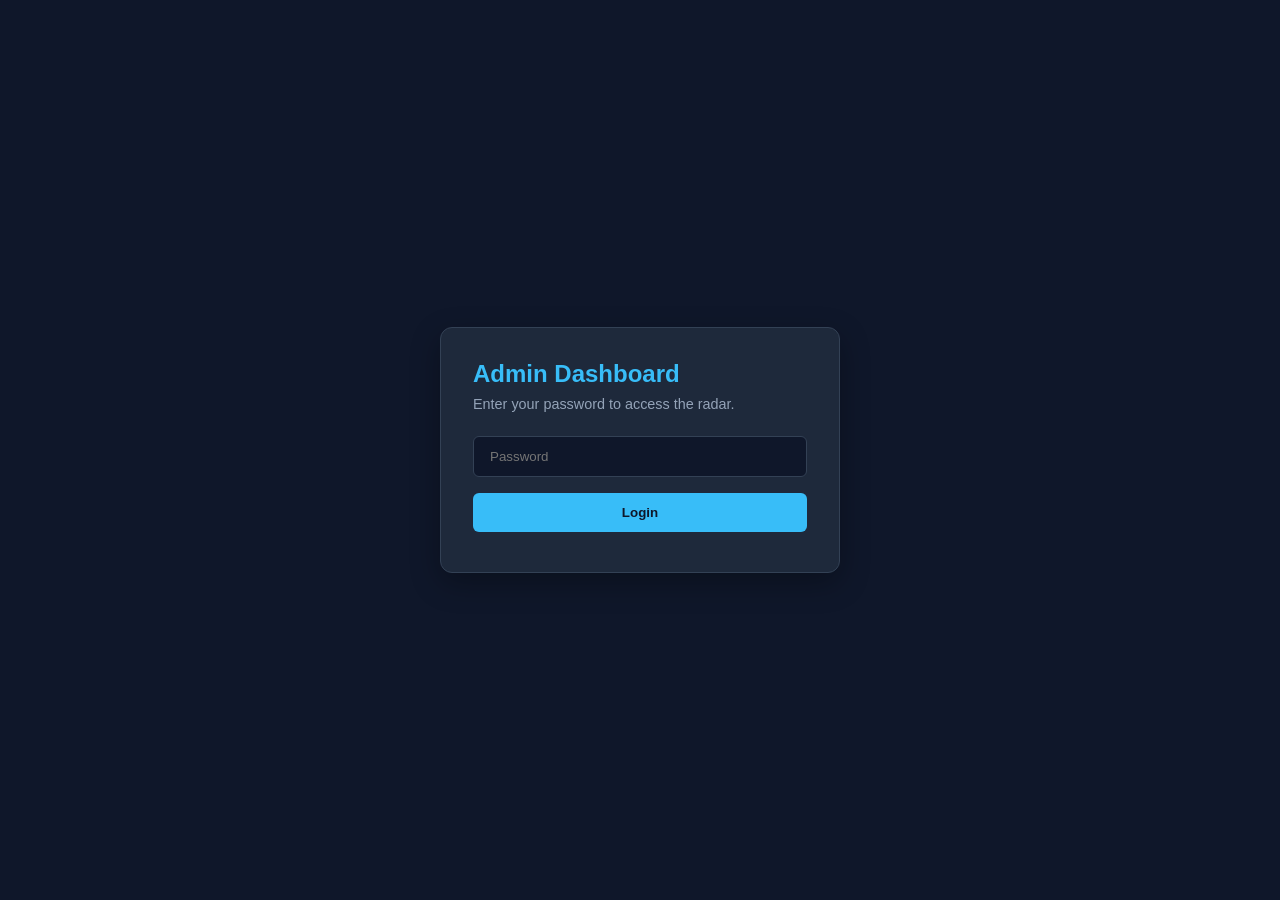
<file: admin/login.html>
<!-- admin/login.html -->
<!DOCTYPE html>
<html lang="en">
<head>
    <meta charset="UTF-8">
    <meta name="viewport" content="width=device-width, initial-scale=1.0">
    <title>Admin Login - Dental Hub V4</title>
    <link rel="stylesheet" href="/assets/css/dashboard.css">
</head>
<body class="auth-body">
    <div class="auth-card">
        <h2>Admin Dashboard</h2>
        <p>Enter your password to access the radar.</p>
        <form id="login-form">
            <input type="password" id="password" placeholder="Password" required autocomplete="current-password">
            <button type="submit">Login</button>
            <div id="error-msg" class="error-text"></div>
        </form>
    </div>

    <script>
        document.getElementById('login-form').addEventListener('submit', async (e) => {
            e.preventDefault();
            const password = document.getElementById('password').value;
            const errorMsg = document.getElementById('error-msg');
            errorMsg.innerText = '';

            try {
                const res = await fetch('/api/admin/auth', {
                    method: 'POST',
                    headers: { 'Content-Type': 'application/json' },
                    body: JSON.stringify({ password })
                });
                
                if (res.ok) {
                    window.location.href = '/admin/dashboard.html';
                } else {
                    errorMsg.innerText = 'Invalid password.';
                }
            } catch (err) {
                errorMsg.innerText = 'Network error.';
            }
        });
    </script>
</body>
</html>
</file>
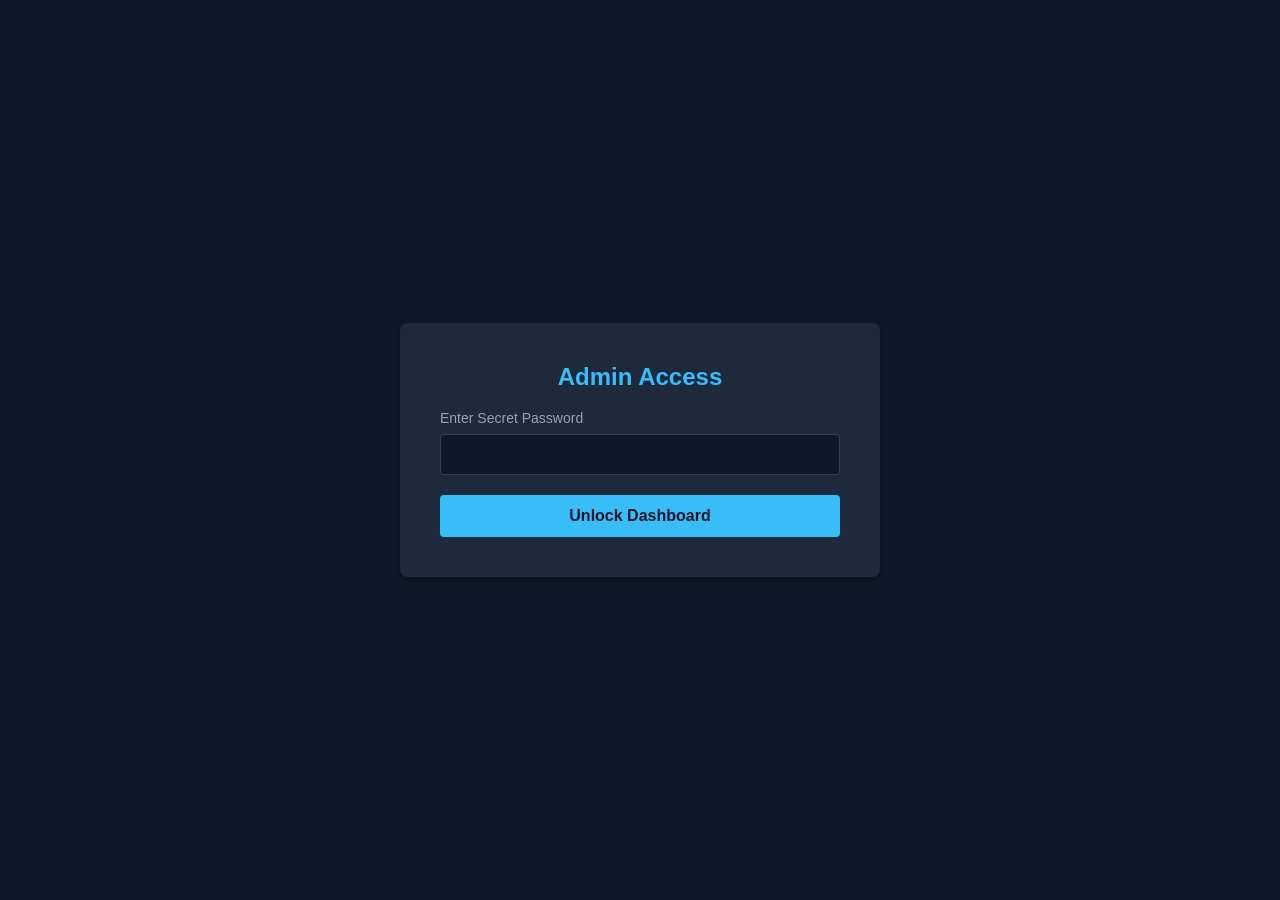
<file: functions/admin/login.html>
<!DOCTYPE html>
<html lang="en">
<head>
    <meta charset="UTF-8">
    <meta name="viewport" content="width=device-width, initial-scale=1.0">
    <title>Admin Login - DentalHub</title>
    <style>
        body { font-family: 'Segoe UI', sans-serif; background: #0f172a; color: #fff; display: flex; justify-content: center; align-items: center; height: 100vh; margin: 0; }
        .login-box { background: #1e293b; padding: 40px; border-radius: 8px; width: 100%; max-width: 400px; box-shadow: 0 4px 6px rgba(0,0,0,0.3); }
        h2 { text-align: center; margin-top: 0; color: #38bdf8; }
        .form-group { margin-bottom: 20px; }
        label { display: block; margin-bottom: 8px; font-size: 14px; color: #94a3b8; }
        input[type="password"] { width: 100%; padding: 12px; border: 1px solid #334155; background: #0f172a; color: #fff; border-radius: 4px; box-sizing: border-box; }
        input:focus { outline: none; border-color: #38bdf8; }
        button { width: 100%; padding: 12px; background: #38bdf8; color: #0f172a; border: none; border-radius: 4px; font-weight: bold; cursor: pointer; font-size: 16px; }
        button:hover { background: #0ea5e9; }
        .error-msg { color: #ef4444; text-align: center; margin-top: 15px; display: none; font-size: 14px; }
    </style>
</head>
<body>

    <div class="login-box">
        <h2>Admin Access</h2>
        <form id="loginForm">
            <div class="form-group">
                <label for="password">Enter Secret Password</label>
                <input type="password" id="password" required autocomplete="current-password">
            </div>
            <button type="submit">Unlock Dashboard</button>
        </form>
        <p id="error-msg" class="error-msg">Invalid password. Try again.</p>
    </div>

    <script>
        document.getElementById('loginForm').addEventListener('submit', async (e) => {
            e.preventDefault();
            const password = document.getElementById('password').value;
            const errorMsg = document.getElementById('error-msg');
            
            try {
                const res = await fetch('/api/admin/auth', {
                    method: 'POST',
                    headers: { 'Content-Type': 'application/json' },
                    body: JSON.stringify({ password })
                });

                if (res.ok) {
                    // نجاح: التوجه للداشبورد
                    window.location.href = '/admin/dashboard.html';
                } else {
                    // فشل: إظهار رسالة الخطأ
                    errorMsg.style.display = 'block';
                }
            } catch (err) {
                errorMsg.style.display = 'block';
            }
        });
    </script>
</body>
</html>
</file>
<file: assets/css/dashboard.css>
/* assets/css/dashboard.css */
:root {
    --bg-main: #0f172a;
    --bg-card: #1e293b;
    --bg-hover: #334155;
    --text-main: #f1f5f9;
    --text-muted: #94a3b8;
    --accent: #38bdf8;
    --accent-hover: #0ea5e9;
    --danger: #f87171;
    --success: #4ade80;
    --warning: #facc15;
    --border: #334155;
}

* {
    box-sizing: border-box;
    margin: 0;
    padding: 0;
    font-family: 'Inter', -apple-system, BlinkMacSystemFont, 'Segoe UI', Roboto, sans-serif;
}

body {
    background-color: var(--bg-main);
    color: var(--text-main);
    min-height: 100vh;
}

/* === AUTH PAGE === */
.auth-body {
    display: flex;
    justify-content: center;
    align-items: center;
    height: 100vh;
}
.auth-card {
    background-color: var(--bg-card);
    padding: 2rem;
    border-radius: 12px;
    width: 100%;
    max-width: 400px;
    box-shadow: 0 10px 30px rgba(0,0,0,0.3);
    border: 1px solid var(--border);
}
.auth-card h2 { margin-bottom: 0.5rem; color: var(--accent); }
.auth-card p { margin-bottom: 1.5rem; color: var(--text-muted); font-size: 0.9rem; }
.auth-card input {
    width: 100%;
    padding: 0.75rem 1rem;
    margin-bottom: 1rem;
    background-color: var(--bg-main);
    border: 1px solid var(--border);
    border-radius: 6px;
    color: var(--text-main);
}
.auth-card button {
    width: 100%;
    padding: 0.75rem;
    background-color: var(--accent);
    color: var(--bg-main);
    border: none;
    border-radius: 6px;
    font-weight: bold;
    cursor: pointer;
    transition: background 0.2s;
}
.auth-card button:hover { background-color: var(--accent-hover); }
.error-text { color: var(--danger); font-size: 0.85rem; margin-top: 0.5rem; }

/* === DASHBOARD LAYOUT === */
nav {
    background-color: var(--bg-card);
    padding: 1rem 2rem;
    display: flex;
    justify-content: space-between;
    align-items: center;
    border-bottom: 1px solid var(--border);
}
nav .logo { font-size: 1.25rem; font-weight: bold; color: var(--accent); }
nav .nav-links a {
    color: var(--text-muted);
    text-decoration: none;
    margin-left: 1.5rem;
    font-size: 0.9rem;
}
nav .nav-links a:hover { color: var(--text-main); }

.container { padding: 2rem; max-width: 1400px; margin: 0 auto; }

/* === KPI GRID === */
.kpi-grid {
    display: grid;
    grid-template-columns: repeat(auto-fit, minmax(250px, 1fr));
    gap: 1.5rem;
    margin-bottom: 2rem;
}
.kpi-card {
    background-color: var(--bg-card);
    padding: 1.5rem;
    border-radius: 12px;
    border: 1px solid var(--border);
}
.kpi-card h3 { color: var(--text-muted); font-size: 0.9rem; margin-bottom: 0.5rem; font-weight: 500; }
.kpi-card .value { font-size: 2.5rem; font-weight: 800; color: var(--accent); }

/* === TABS & TABLES === */
.tabs {
    display: flex;
    gap: 0.5rem;
    margin-bottom: 1rem;
    border-bottom: 2px solid var(--border);
}
.tab-btn {
    background: none;
    border: none;
    color: var(--text-muted);
    padding: 0.75rem 1.5rem;
    cursor: pointer;
    font-size: 1rem;
    border-bottom: 2px solid transparent;
    margin-bottom: -2px;
}
.tab-btn.active { color: var(--accent); border-bottom-color: var(--accent); }

.data-table {
    width: 100%;
    border-collapse: collapse;
    background-color: var(--bg-card);
    border-radius: 8px;
    overflow: hidden;
}
.data-table th, .data-table td {
    padding: 0.75rem 1rem;
    text-align: left;
    border-bottom: 1px solid var(--border);
}
.data-table th { background-color: rgba(255,255,255,0.03); color: var(--text-muted); font-weight: 600; font-size: 0.85rem; text-transform: uppercase; }
.data-table tr:hover { background-color: var(--bg-hover); }
.data-table td { font-size: 0.9rem; }

/* === BUTTONS & BADGES === */
.badge { padding: 0.25rem 0.5rem; border-radius: 4px; font-size: 0.75rem; font-weight: bold; text-transform: uppercase; }
.badge-hot { background: rgba(248, 113, 113, 0.2); color: var(--danger); }
.badge-warm { background: rgba(250, 204, 21, 0.2); color: var(--warning); }
.badge-cold { background: rgba(148, 163, 184, 0.2); color: var(--text-muted); }

.btn-action {
    padding: 0.4rem 0.8rem;
    border-radius: 4px;
    border: none;
    cursor: pointer;
    font-size: 0.8rem;
    margin-right: 0.5rem;
}
.btn-360 { background: var(--accent); color: var(--bg-main); }
.btn-delete { background: rgba(248, 113, 113, 0.2); color: var(--danger); }

/* === PAGINATION === */
.pagination { display: flex; justify-content: center; gap: 1rem; margin-top: 1.5rem; }
.pagination button { background: var(--bg-card); color: var(--text-main); border: 1px solid var(--border); padding: 0.5rem 1rem; border-radius: 6px; cursor: pointer; }
.pagination button:disabled { opacity: 0.5; cursor: not-allowed; }

/* === MODAL === */
.modal-overlay {
    position: fixed;
    top: 0; left: 0; width: 100%; height: 100%;
    background: rgba(0,0,0,0.7);
    display: none;
    justify-content: center;
    align-items: center;
    z-index: 1000;
}
.modal-overlay.active { display: flex; }
.modal-content {
    background: var(--bg-card);
    padding: 2rem;
    border-radius: 12px;
    width: 100%;
    max-width: 800px;
    max-height: 80vh;
    overflow-y: auto;
    position: relative;
}
.modal-close {
    position: absolute;
    top: 1rem; right: 1rem;
    background: none; border: none; color: var(--text-muted);
    font-size: 1.5rem; cursor: pointer;
}

/* === TIMELINE === */
.timeline { position: relative; padding-left: 2rem; margin-top: 1rem; }
.timeline::before { content: ''; position: absolute; left: 0; top: 0; height: 100%; width: 2px; background: var(--border); }
.timeline-item { position: relative; margin-bottom: 1.5rem; }
.timeline-item::before { content: ''; position: absolute; left: -2.4rem; top: 0.25rem; width: 12px; height: 12px; background: var(--accent); border-radius: 50%; border: 2px solid var(--bg-main); }
.timeline-time { font-size: 0.8rem; color: var(--text-muted); }
.timeline-path { font-weight: bold; color: var(--text-main); }
</file>
